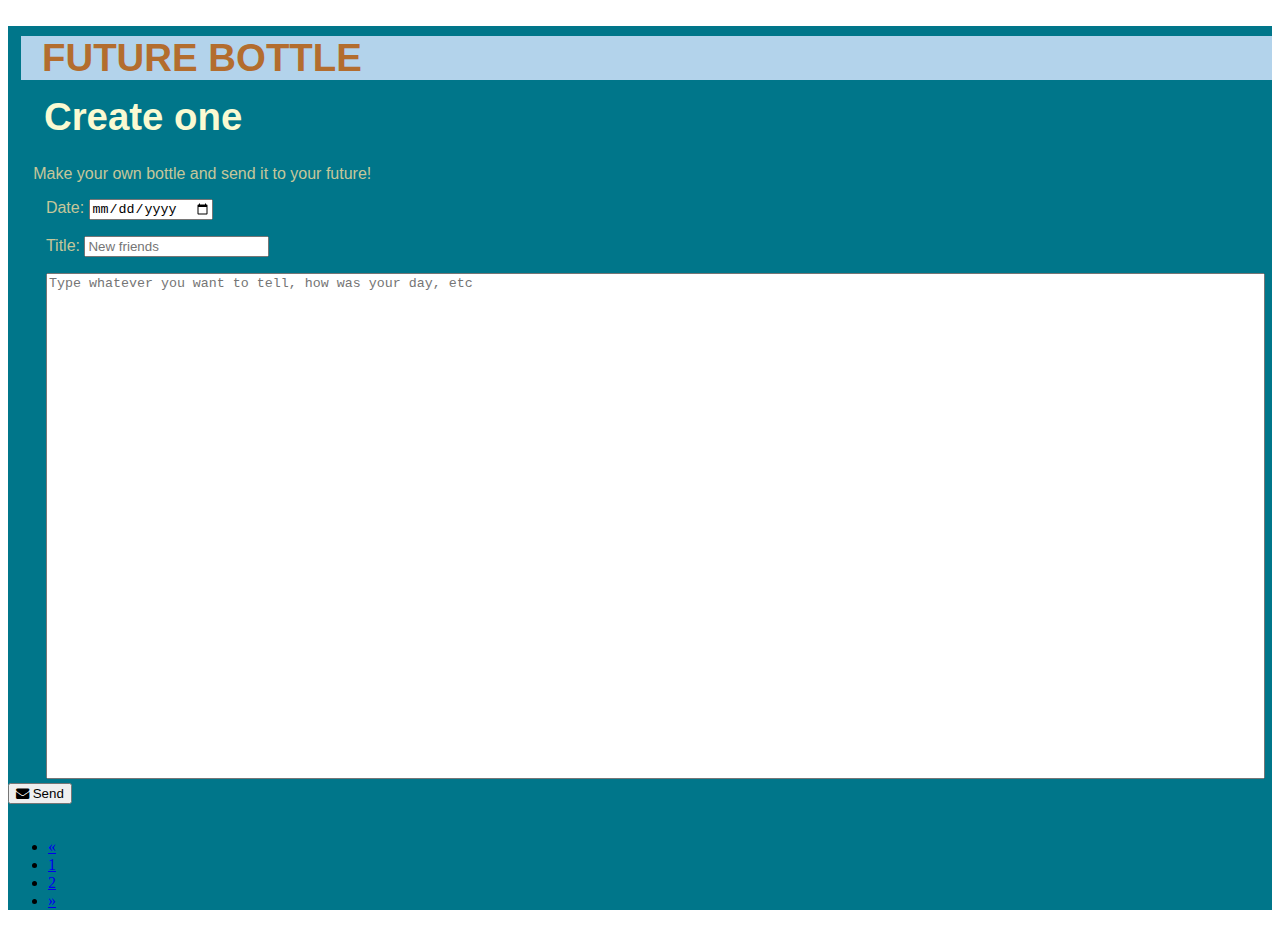
<file: public/index.html>
<!DOCTYPE html>
<html>
<head>
    <meta name="viewport" content="width=device-width, initial-scale=1.0">
    <!-- Always force latest IE rendering engine (even in intranet) & Chrome Frame 
       Remove this if you use the .htaccess -->
    <meta http-equiv="X-UA-Compatible" content="IE=edge,chrome=1">
    
    <title>Future Bottle</title>
    <link rel="stylesheet" href="css/index.css">
    <script src="js/index.js"></script>
    
    <link href="https://stackpath.bootstrapcdn.com/bootstrap/4.1.3/css/bootstrap.min.css" rel="stylesheet" integrity="sha384-MCw98/SFnGE8fJT3GXwEOngsV7Zt27NXFoaoApmYm81iuXoPkFOJwJ8ERdknLPMO" crossorigin="anonymous">
    
    <script src="https://code.jquery.com/jquery-3.3.1.min.js" integrity="sha256-FgpCb/KJQlLNfOu91ta32o/NMZxltwRo8QtmkMRdAu8=" crossorigin="anonymous"></script>
    <link href="https://maxcdn.bootstrapcdn.com/font-awesome/4.7.0/css/font-awesome.min.css" rel="stylesheet">
    
    <script src="https://stackpath.bootstrapcdn.com/bootstrap/4.1.3/js/bootstrap.min.js" integrity="sha384-ChfqqxuZUCnJSK3+MXmPNIyE6ZbWh2IMqE241rYiqJxyMiZ6OW/JmZQ5stwEULTy" crossorigin="anonymous"></script>
</head>
    
<body>
    <div id = "container" class="container-fluid">
        <form id = "formWidget">
        <div id = "barDiv">
            <h1 id = "bar">&nbsp; FUTURE BOTTLE</h1>
        </div>

            <h1 id = "header">&nbsp;Create one</h1>
            <div id = "page1">
            <p id = "explain">Make your own bottle and send it to your future!</p>


            <div id = "dateDiv">
                <p>Date: <input type="date" name = "date" id="date" class = "input"></p>
            </div>

            <div id= "titleDiv">
                <p>Title: <input type = "text" id = "title" name = "title" class = "input" placeholder = "New friends"></p> 
            </div>

            <div id = "contentsDiv">
                <textarea id = "contents" name = "contents" class = "input" placeholder="Type whatever you want to tell, how was your day, etc"></textarea>
            </div>

        <!-- Note NO FORM!! -->
            <div id = "container" class="container-fluid">
                <div class="row">
                    <div class="col align-self-start">
                    </div>
    
                    <button id = "send" type = "button" class="btn btn-primary" data-toggle="modal" data-target="#myModal">
                    <span class="fa fa-envelope" aria-hidden="true"></span>&nbsp;Send 
                    </button>
                    
                    <div class="col align-self-end">
                    </div>
                </div>
            </div>
    

            <!--<button type="button" class="btn btn-primary" aria-label="Send Email" data-toggle="modal" data-target="#myModal">
            <span class="fa fa-envelope" aria-hidden="true"></span> &nbsp;Email
        </button>
            <div class = "modal fade" tabindex = "-1" role = "dialog" id = "myModal">
            <div class = "modal-dialog">
                <div class="modal-content">
                    <div class="modal-header">
                        <h4 class="modal-title">Confirm Sending</h4>
                        <button type="button" class="close" data-dismiss="modal" aria-label="Close"><span aria-hidden="true">&times;</span></button>
                    </div>
                    <div class="modal-body">
                        <p><span class=" fa fa-question-circle"></span>&nbsp;Are you sure you want to send the email?</p>
                        
                    </div>
                    <div class="modal-footer">
                        <button type="button" class="btn btn-primary" data-dismiss="modal">Yes</button>
                        <button type="button" class="btn btn-default" data-dismiss="modal">No</button>
                    </div>
                </div>
            </div>
            </div>
            
            
        <div class="alert alert-danger collapse" role="alert" id="noAlert">
              <span class="glyphicon glyphicon-exclamation-sign" style="font-size:1.2em" aria-hidden="true"></span>
              <strong>Oh!</strong> Something went wrong.
        </div>
            
        <div class="alert alert-success collapse" role="alert" id="yesAlert">
              <span class="glyphicon glyphicon-ok" style="font-size:1.2em" aria-hidden="true"></span>
              <strong>Email away!</strong> Your email has been sent.
        </div>-->
            </div>
        
            <br>
            
        
        <div id = "container" class="container-fluid">
            <div class="row">
                <div class="col align-self-start">
                </div>
                
                <nav aria-label="Page navigation example">
                  <ul class="pagination">
                    <li class="page-item">
                      <a class="page-link" href="#" aria-label="Previous">
                        <span aria-hidden="true">&laquo;</span>
                        <span class="sr-only">Previous</span>
                      </a>
                    </li>
                    <li class="page-item"><a class="page-link" href="index.html">1</a></li>
                    <li class="page-item"><a class="page-link" href="indexGet.html">2</a></li>
                    <li class="page-item">
                      <a class="page-link" href="indexGet.html" aria-label="Next">
                        <span aria-hidden="true">&raquo;</span>
                        <span class="sr-only">Next</span>
                      </a>
                    </li>
                  </ul>
                </nav>
                
                <div class="col align-self-end">
                </div>
            </div>
        </div>

</form>
</div>
</body>
</html>
</file>
<file: public/css/index.css>
p{
    font-family: "Robot Regular", "Helvetica";
    color: #C6C79A;
}

#container{
    background-color: #00768A;
}

#letter{
    background-color: beige;
    width: 90%;
    left: 5%;
    position:relative;
    bottom: 5px;
}

#letterContents{
    background-color: whitesmoke;
    width: 90%;
    height: 90%;
    position: relative;
    left: 5%;
    top: -5%;
}
#letter p{
    color: black;
}

#bar{
    font-family: "Arial";
    color: #B36D2E;
}

#barDiv{
    background-color: #B3D3EB;
    width: 99%;
    position: relative;
    top: 10px;
    left: 1%;
}

#barDiv h1{
    font-size: 240%;
}

#header{
    color: lightgoldenrodyellow;
    font-family: "Helvetica";
    font-size: 240%;
    position:relative;
    left: 2%;
}

#explain{
    position: relative;
    left: 2%;
}

#dateDiv{
    position: relative;
    top: -4%;
    left: 3%;
}

#titleDiv{
    position: relative;
    top: -4%;
    left: 3%;
}

textarea{
    position: relative;
    top: -4%;
    left: 3%;
    width: 96%;
    height: 500px;
    resize: none;
}

nav{
    position: relative;
}
</file>
